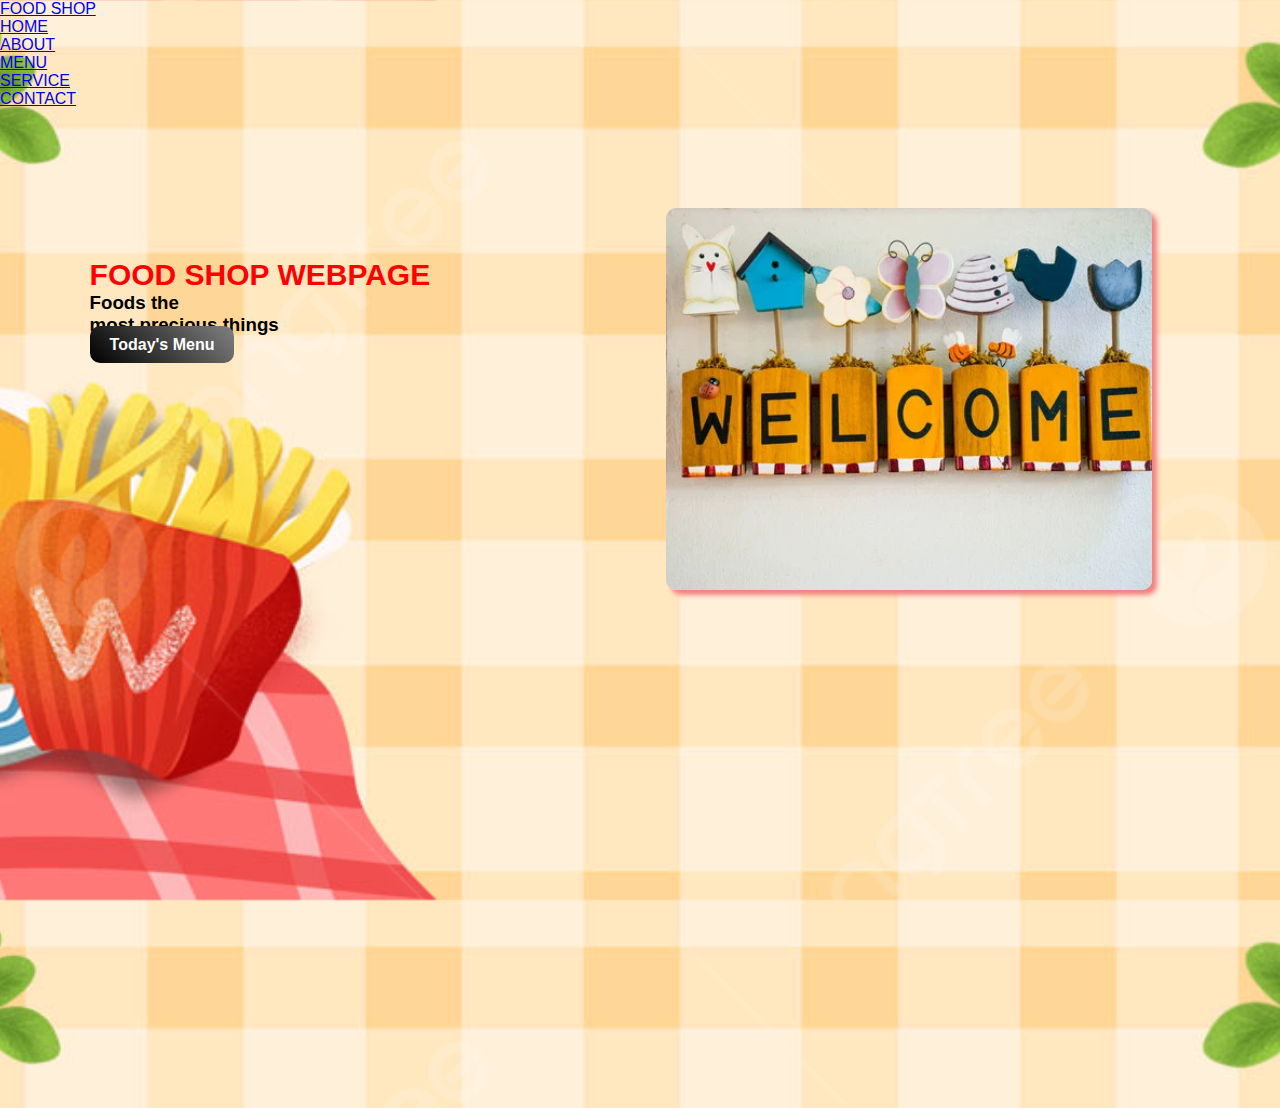
<file: index.html>
<!DOCTYPE html>
<html lang="en">
<head>
    <meta charset="UTF-8">
    <meta http-equiv="X-UA-Compatible" content="IE=edge">
    <meta name="viewport" content="width=device-width, initial-scale=1.0">
    <title>FOOD SHOP</title>
    <link href="https://cdn.jsdelivr.net/npm/bootstrap@5.2.2/dist/css/bootstrap.min.css" rel="stylesheet" integrity="sha384-Zenh87qX5JnK2Jl0vWa8Ck2rdkQ2Bzep5IDxbcnCeuOxjzrPF/et3URy9Bv1WTRi" crossorigin="anonymous">
    <link rel="stylesheet" href="style.css">
</head>
<body>
    <div class="container">
        <nav class="navbar navbar-expand-lg bg-light">
            <div class="container-fluid">
                <a class="navbar-brand" href="#">FOOD SHOP</a>
              <button class="navbar-toggler" type="button" data-bs-toggle="collapse" data-bs-target="#navbarNav" aria-controls="navbarNav" aria-expanded="false" aria-label="Toggle navigation">
                <span class="navbar-toggler-icon"></span>
              </button>
              <div class="collapse navbar-collapse" id="navbarNav">
                <ul class="navbar-nav">
                  <li class="nav-item">
                    <a class="nav-link active" aria-current="page" href="#">HOME</a>
                  </li>
                  <li class="nav-item">
                    <a class="nav-link" href="#shoes">ABOUT</a>
                  </li>
                  <li class="nav-item">
                    <a class="nav-link" href="index-menu.html">MENU</a>
                  </li>
                  <li class="nav-item">
                    <a class="nav-link" href="#subscribe">SERVICE</a>
                  </li>
                  <li class="nav-item">
                    <a class="nav-link" href="#subscribe">CONTACT</a>
                  </li>
                </ul>
              </div>
            </div>
          </nav>
          </div>
    
            <section class="top-banner">
                <div class="half-width">
                    <h1><span class="red-highlight">FOOD SHOP WEBPAGE</span></h1>
                    <h3>Foods the<br>most precious things</h3>
                    <a class="link-button" target="_blank" href="https://www.facebook.com/saj.sajib.58">Today's Menu</a>    
                </div>
                <div class="half-width">
                    <img src="images/wellcome.jpg" alt="">
                </div>
                
            </section>
    </div>
    </body>
    </html>
</file>
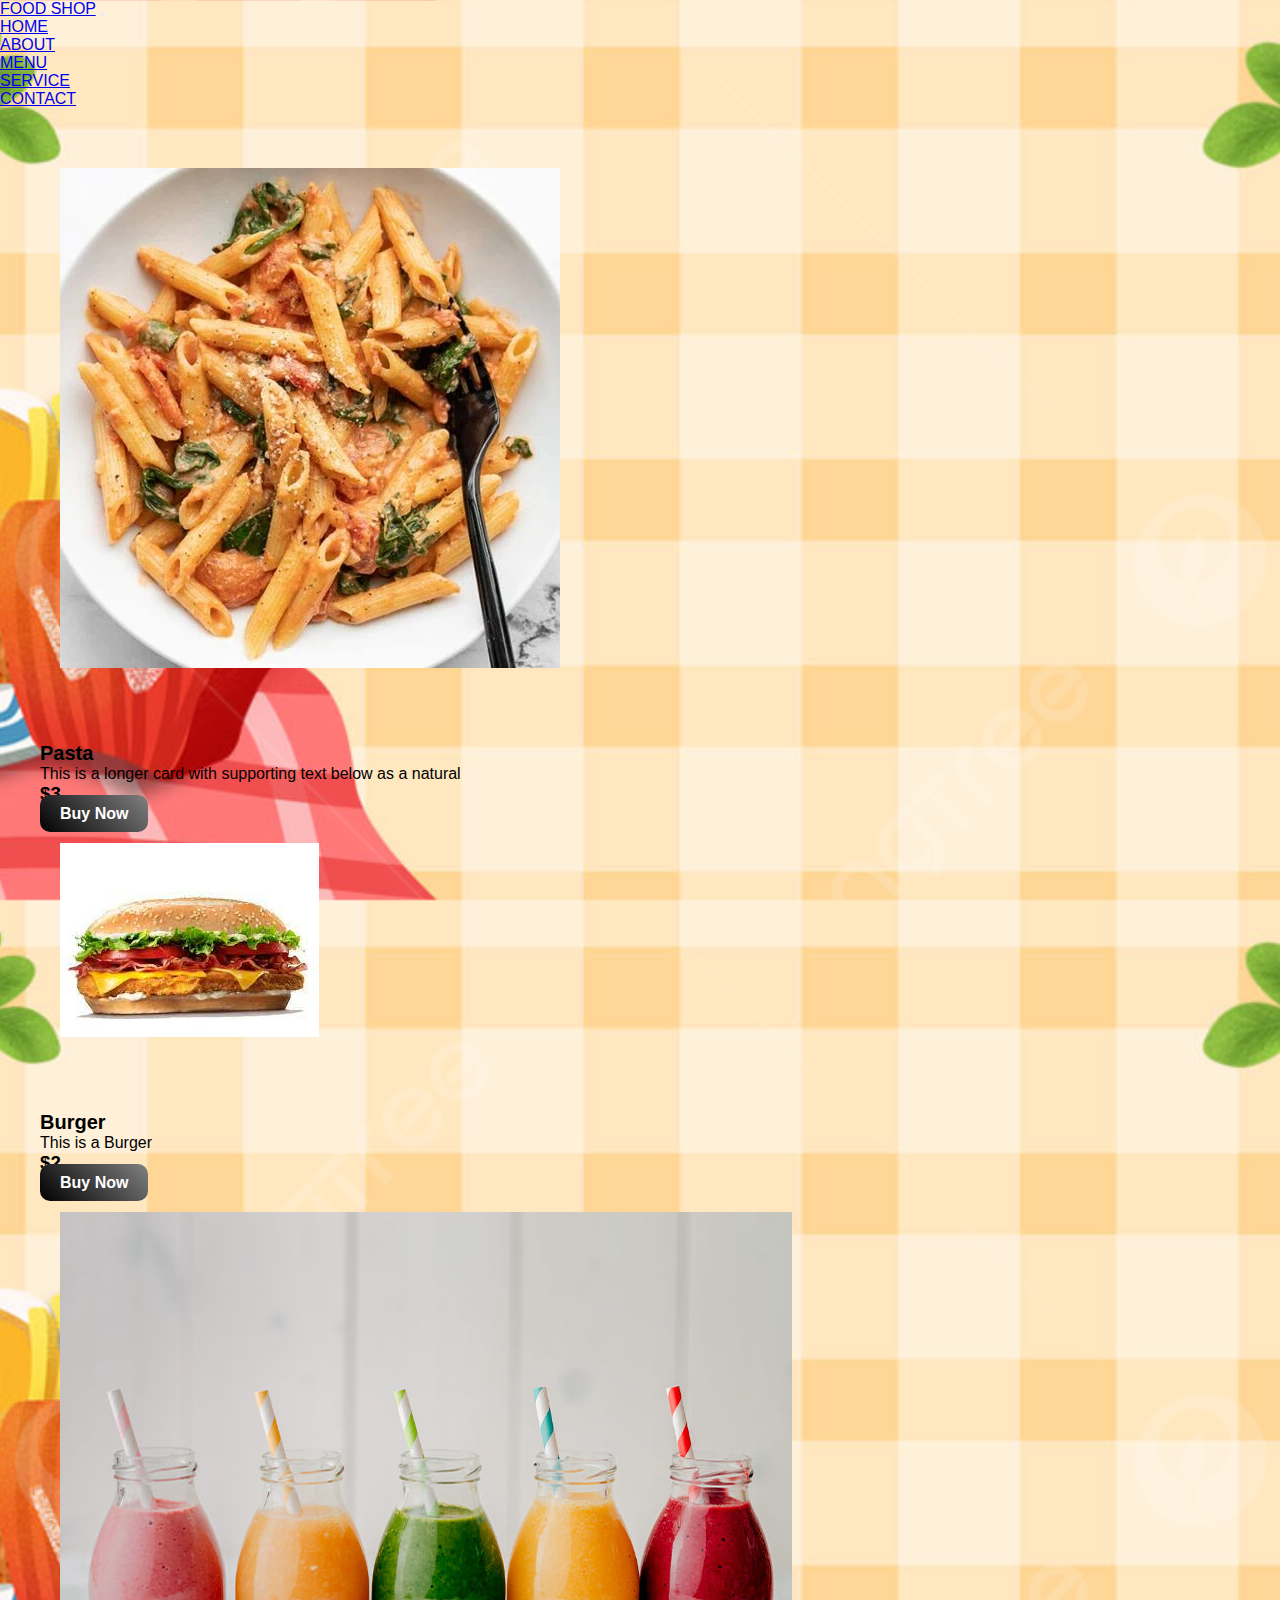
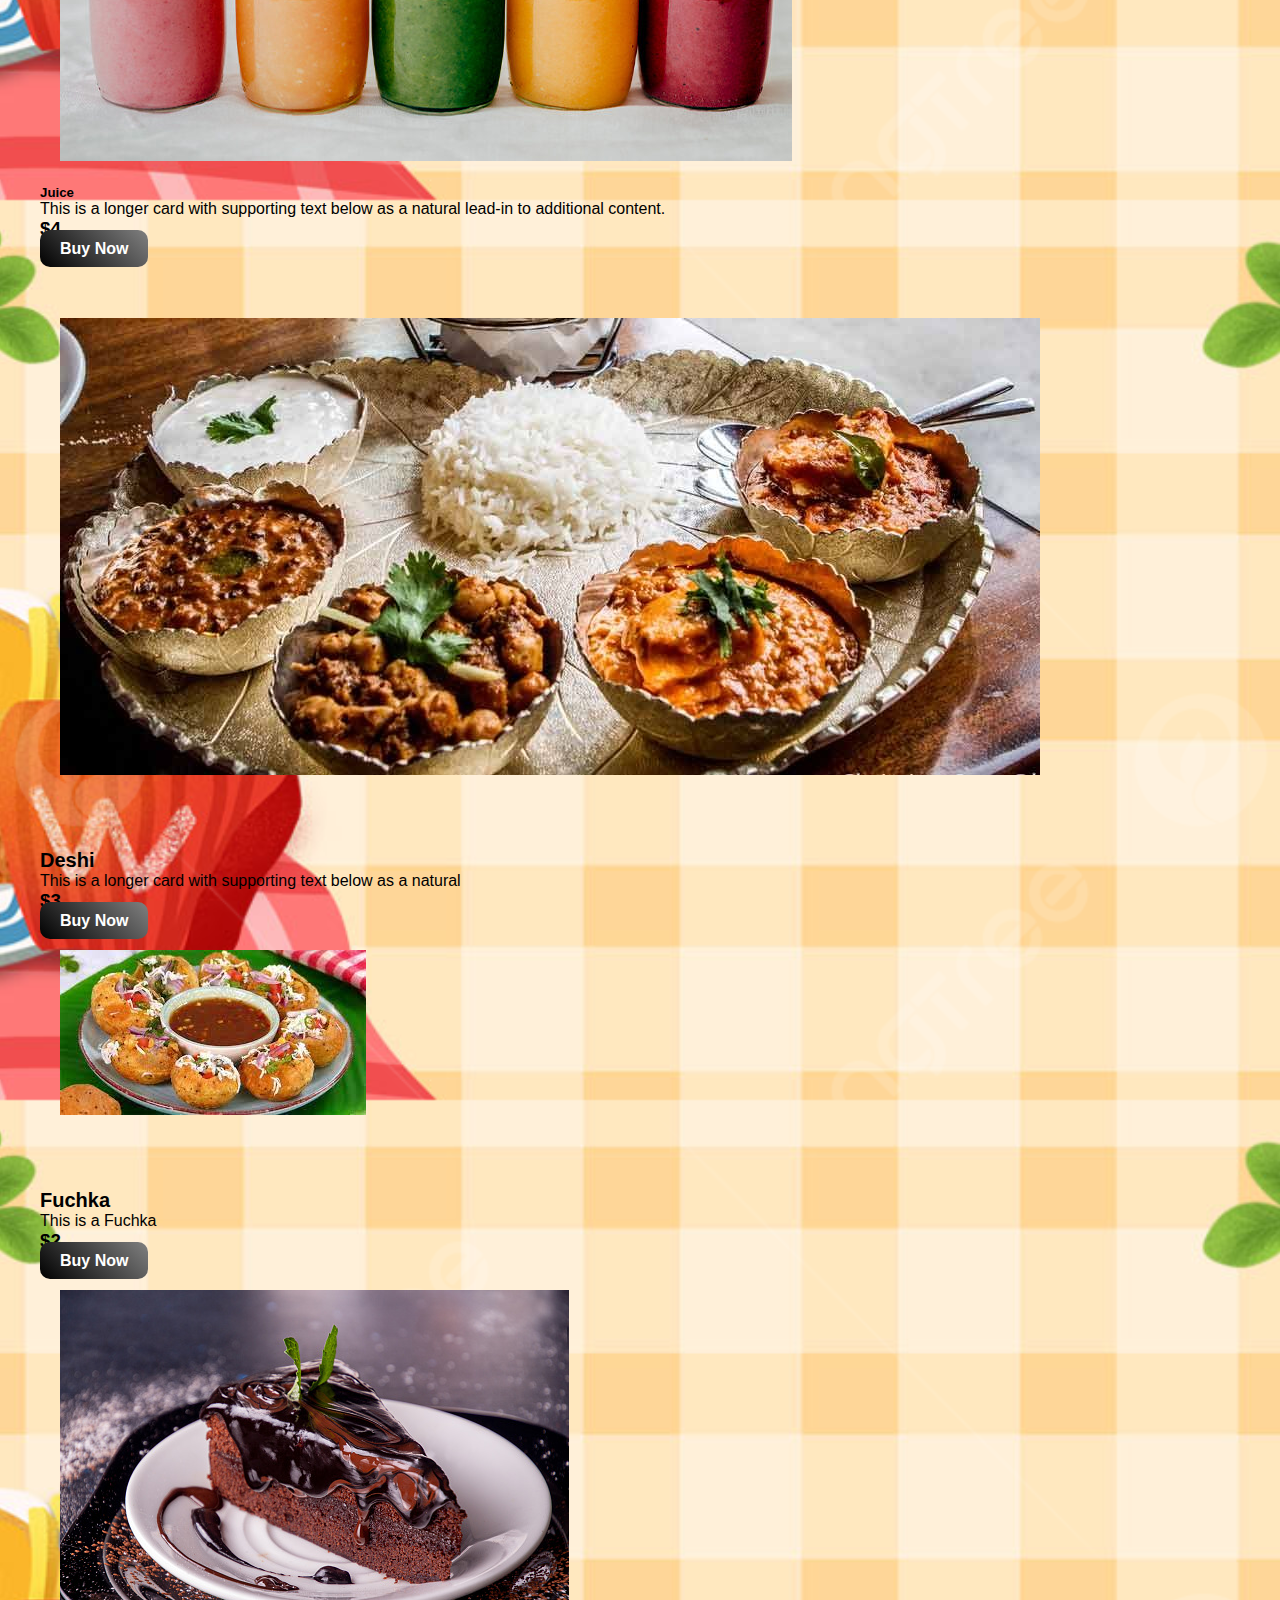
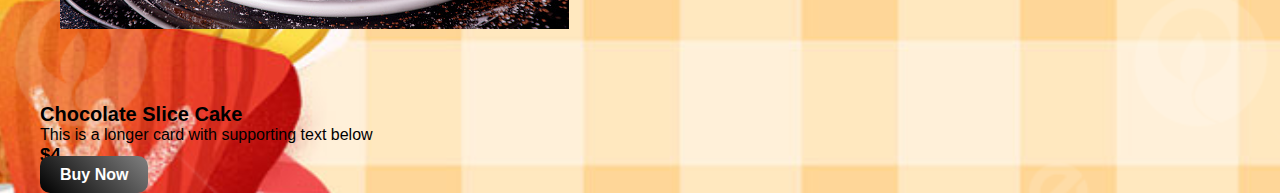
<file: index-menu.html>
<!DOCTYPE html>
<html lang="en">
<head>
    <meta charset="UTF-8">
    <meta http-equiv="X-UA-Compatible" content="IE=edge">
    <meta name="viewport" content="width=device-width, initial-scale=1.0">
    <title>FOOD SHOP MENU</title>
    <link href="https://cdn.jsdelivr.net/npm/bootstrap@5.2.2/dist/css/bootstrap.min.css" rel="stylesheet" integrity="sha384-Zenh87qX5JnK2Jl0vWa8Ck2rdkQ2Bzep5IDxbcnCeuOxjzrPF/et3URy9Bv1WTRi" crossorigin="anonymous">
    <link rel="stylesheet" href="style.css">
</head>
<body class="">
    <div class="container">
        <nav class="navbar navbar-expand-lg bg-light">
            <div class="container-fluid">
                <a class="navbar-brand" href="#">FOOD SHOP</a>
              <button class="navbar-toggler" type="button" data-bs-toggle="collapse" data-bs-target="#navbarNav" aria-controls="navbarNav" aria-expanded="false" aria-label="Toggle navigation">
                <span class="navbar-toggler-icon"></span>
              </button>
              <div class="collapse navbar-collapse" id="navbarNav">
                <ul class="navbar-nav">
                  <li class="nav-item">
                    <a class="nav-link active" aria-current="page" href="index.html">HOME</a>
                  </li>
                  <li class="nav-item">
                    <a class="nav-link" href="#shoes">ABOUT</a>
                  </li>
                  <li class="nav-item">
                    <a class="nav-link" href="index-menu.html">MENU</a>
                  </li>
                  <li class="nav-item">
                    <a class="nav-link" href="#subscribe">SERVICE</a>
                  </li>
                  <li class="nav-item">
                    <a class="nav-link" href="#subscribe">CONTACT</a>
                  </li>
                </ul>
              </div>
            </div>
          </nav>
          </div>
          <div class="catagories">
            <div class="row row-cols-1 row-cols-md-3 g-4">
                <div class="col">
                  <div class="card h-100">
                    <img src="images/pasta2.jpg" class="card-img-top" alt="...">
                    <div class="card-body">
                      <h2 class="card-title">Pasta</h2>
                      <p class="card-text">This is a longer card with supporting text below as a natural</p>
                      <h3>$3</h3>
                      <a class="link-button" target="_blank" href="https://www.facebook.com/saj.sajib.58">Buy Now</a>
                    </div>
                  </div>
                </div>
                <div class="col">
                  <div class="card h-100">
                    <img src="images/burger.jpg" class="card-img-top" alt="...">
                    <div class="card-body">
                      <h2 class="card-title">Burger</h2>
                      <p class="card-text">This is a Burger</p>
                      <h3>$2</h3>
                      <a class="link-button" target="_blank" href="https://www.facebook.com/saj.sajib.58">Buy Now</a>
                    </div>
                  </div>
                </div>
                <div class="col">
                  <div class="card h-100">
                    <img src="images/juice.jpg" class="card-img-top" alt="...">
                    <div class="card-body">
                      <h5 class="card-title">Juice</h5>
                      <p class="card-text">This is a longer card with supporting text below as a natural lead-in to additional content.</p>
                      <h3>$4</h3>
                      <a class="link-button" target="_blank" href="https://www.facebook.com/saj.sajib.58">Buy Now</a>
                    </div>
                  </div>
                </div>
                  </div>
                </div>
              </div>
          </div>

          <div class="catagories">
            <div class="row row-cols-1 row-cols-md-3 g-4">
                <div class="col">
                  <div class="card h-100">
                    <img src="images/deshi.jpg" class="card-img-top" alt="...">
                    <div class="card-body">
                      <h2 class="card-title">Deshi</h2>
                      <p class="card-text">This is a longer card with supporting text below as a natural</p>
                      <h3>$3</h3>
                      <a class="link-button" target="_blank" href="https://www.facebook.com/saj.sajib.58">Buy Now</a>
                    </div>
                  </div>
                </div>
                <div class="col">
                  <div class="card h-100">
                    <img src="images/fuchka.jpg" class="card-img-top" alt="...">
                    <div class="card-body">
                      <h2 class="card-title">Fuchka</h2>
                      <p class="card-text">This is a Fuchka</p>
                      <h3>$2</h3>
                      <a class="link-button" target="_blank" href="https://www.facebook.com/saj.sajib.58">Buy Now</a>
                    </div>
                  </div>
                </div>
                <div class="col">
                  <div class="card h-100">
                    <img src="images/sweet.jpg" class="card-img-top" alt="...">
                    <div class="card-body">
                      <h2 class="card-title">Chocolate Slice Cake</h2>
                      <p class="card-text">This is a longer card with supporting text below</p>
                      <h3>$4</h3>
                      <a class="link-button" target="_blank" href="https://www.facebook.com/saj.sajib.58">Buy Now</a>
                    </div>
                  </div>
                </div>
                  </div>
                </div>
              </div>
          </div>
    
</body>
</html>
</file>
<file: style.css>
*{
    margin: 0;
    padding: 0;
    box-sizing: border-box;
    font-family: Arial, Helvetica, sans-serif;
}
body{
    background-image: url(images/pngbg.jpg);
    background-position: center;
    background-size: cover;
    height: 100vh;
    align-items: center;
}
h2{
    font-size: 20px;
    margin-top: 50px;
}
h1{
    font-size: 30px;
    font-weight: bold;
    margin-top: 50px;

}
.red-highlight{
    color: red;
}
.half-width{
    width: 40%;
    margin-top: 100px;
    margin-left: 5%;
    padding-left: 2%;
    float: left;
}
.half-width img{
    width: 100%;
    border-radius: 10px;
    box-shadow: 5px 5px 5px lightcoral;
}
section{
    height: 1000px;
}
.link-button{
    text-decoration: none;
    background-image: linear-gradient(45deg,#000,gray);
    padding: 10px 20px;
    border-radius: 10px;
    color: white;
    font-weight: 700;
   
}


nav ul li:hover{
    border-bottom: 2px solid red;
}
.catagories{
    margin: 40px;
    margin-bottom: 30px;

}
.catagories img{
    padding: 20px;
    border-radius: 10px;
    
}
</file>
